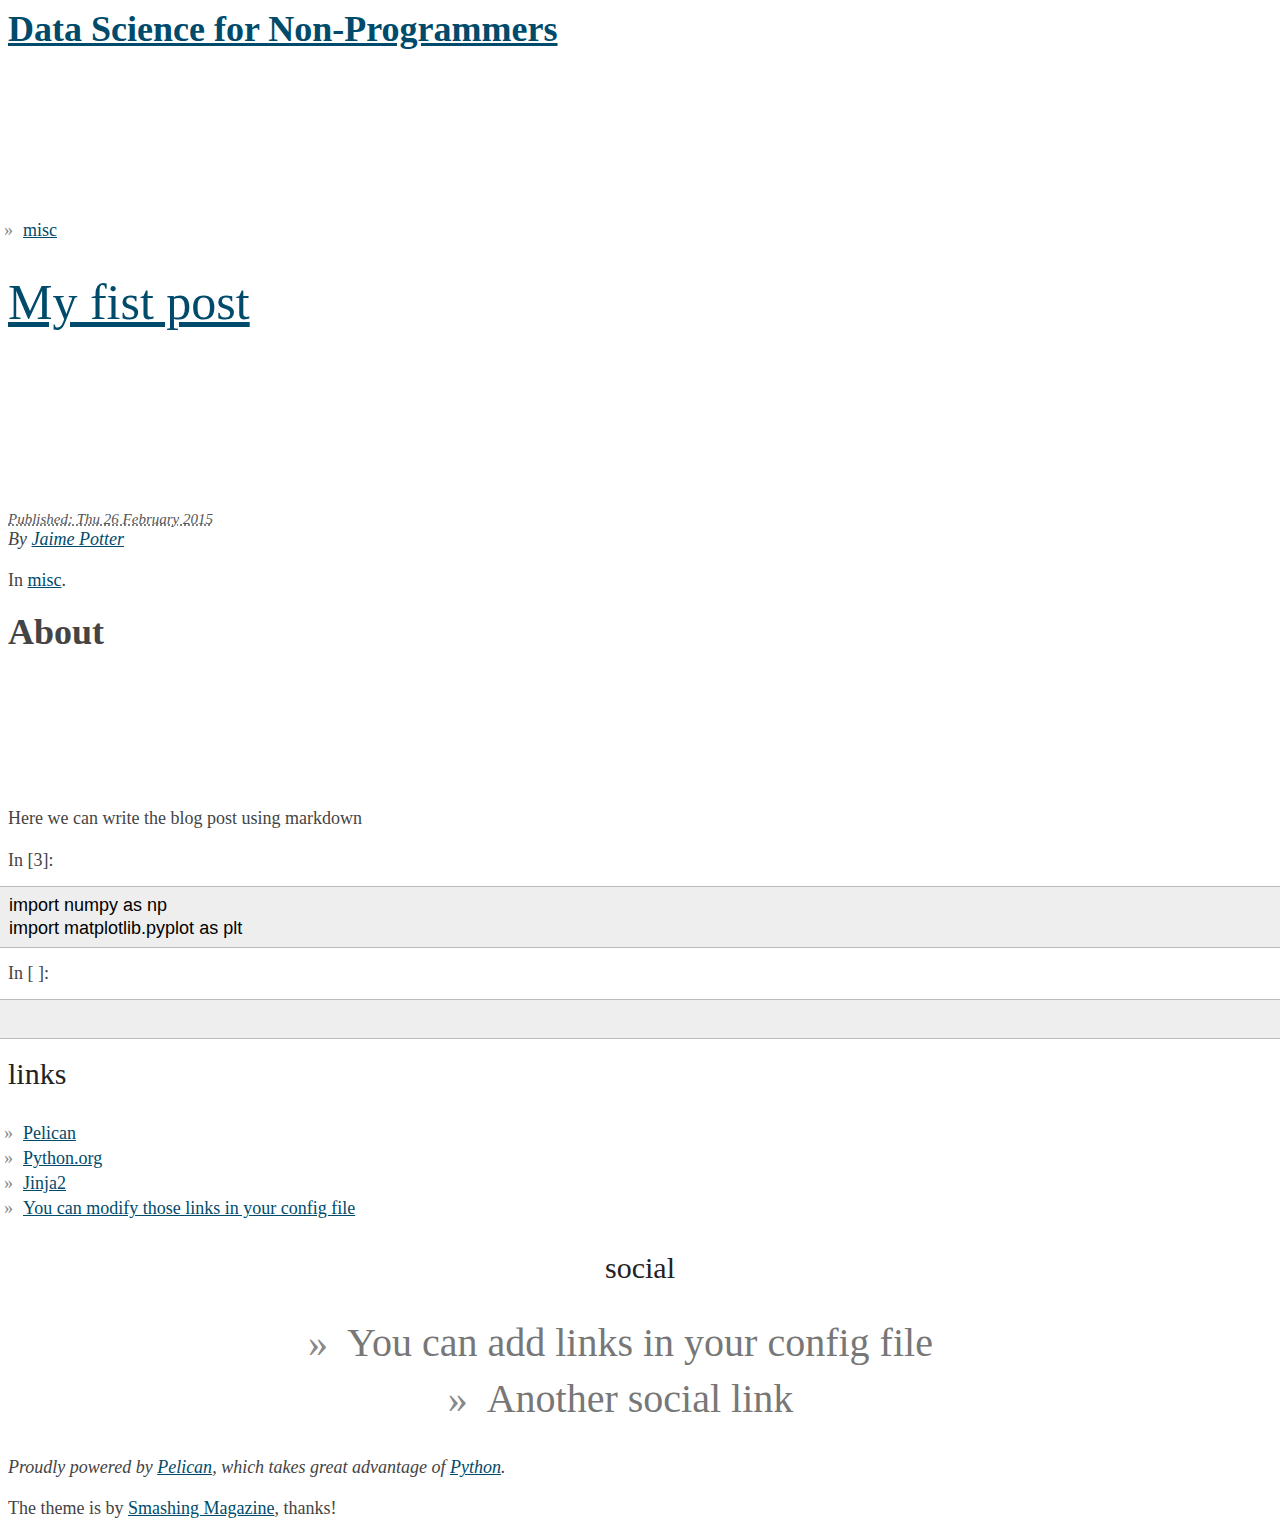
<file: index.html>
<!DOCTYPE html>
<html lang="english">
<head>
        <meta charset="utf-8" />
        <title>Data Science for Non-Programmers</title>
        <link rel="stylesheet" href="/theme/css/main.css" />

        <!--[if IE]>
            <script src="https://html5shiv.googlecode.com/svn/trunk/html5.js"></script>
        <![endif]-->
</head>

<body id="index" class="home">
        <header id="banner" class="body">
                <h1><a href="/">Data Science for Non-Programmers </a></h1>
                <nav><ul>
                    <li><a href="/category/misc.html">misc</a></li>
                </ul></nav>
        </header><!-- /#banner -->

            <aside id="featured" class="body">
                <article>
                    <h1 class="entry-title"><a href="/my-fist-post.html">My fist post</a></h1>
<footer class="post-info">
        <abbr class="published" title="2015-02-26T15:00:00-05:00">
                Published: Thu 26 February 2015
        </abbr>

        <address class="vcard author">
                By                         <a class="url fn" href="/author/jaime-potter.html">Jaime Potter</a>
        </address>
<p>In <a href="/category/misc.html">misc</a>.</p>

</footer><!-- /.post-info --><h1>About</h1>
<p>Here we can write the blog post using markdown

<div class="cell border-box-sizing code_cell rendered">
<div class="input">
<div class="prompt input_prompt">In&nbsp;[3]:</div>
<div class="inner_cell">
    <div class="input_area">
<div class=" highlight hl-ipython3"><pre><span></span><span class="kn">import</span> <span class="nn">numpy</span> <span class="k">as</span> <span class="nn">np</span>
<span class="kn">import</span> <span class="nn">matplotlib.pyplot</span> <span class="k">as</span> <span class="nn">plt</span>
</pre></div>

</div>
</div>
</div>

</div>
<div class="cell border-box-sizing code_cell rendered">
<div class="input">
<div class="prompt input_prompt">In&nbsp;[&nbsp;]:</div>
<div class="inner_cell">
    <div class="input_area">
<div class=" highlight hl-ipython3"><pre><span></span> 
</pre></div>

</div>
</div>
</div>

</div>
 

</p>                </article>
            </aside><!-- /#featured -->
        <section id="extras" class="body">
                <div class="blogroll">
                        <h2>links</h2>
                        <ul>
                            <li><a href="http://getpelican.com/">Pelican</a></li>
                            <li><a href="http://python.org/">Python.org</a></li>
                            <li><a href="http://jinja.pocoo.org/">Jinja2</a></li>
                            <li><a href="#">You can modify those links in your config file</a></li>
                        </ul>
                </div><!-- /.blogroll -->
                <div class="social">
                        <h2>social</h2>
                        <ul>

                            <li><a href="#">You can add links in your config file</a></li>
                            <li><a href="#">Another social link</a></li>
                        </ul>
                </div><!-- /.social -->
        </section><!-- /#extras -->

        <footer id="contentinfo" class="body">
                <address id="about" class="vcard body">
                Proudly powered by <a href="http://getpelican.com/">Pelican</a>, which takes great advantage of <a href="http://python.org">Python</a>.
                </address><!-- /#about -->

                <p>The theme is by <a href="http://coding.smashingmagazine.com/2009/08/04/designing-a-html-5-layout-from-scratch/">Smashing Magazine</a>, thanks!</p>
        </footer><!-- /#contentinfo -->

</body>
</html>
</file>
<file: theme/css/main.css>
header       { display: block !important;}
body         { font-family: 'Georgia', serif; font-size: 18px; color: #444; }
a            { color: #004B6B; }
a:hover      { color: #6D4100; }
.box         { width: 740px; margin: 30px auto; }
h2, h3, h4   { font-family: 'Marcellus', serif; font-weight: normal; color: #222;}
h1           { margin: 0 0 30px 0; background: no-repeat center;
               height: 165px; }
h1 span      { display: none; }
.banner      { font-size: 75px; margin: 30px 0 5px 0; 
               font-family: 'The Girl Next Door', cursive;
               text-align: center;}
.banner a    {text-decoration: none;}
h2           { font-size: 30px; margin: 15px 0 5px 0; }
h3           { font-size: 24px; margin: 15px 0 5px 0; }
h4           { font-size: 19px; margin: 15px 0 5px 0; }
textarea, code, tt,
pre          { font-family: 'Inconsolata', sans-serif, monospace!important; 
             color: #000; font-size: 18px ; background: #eee; }
pre          { padding: 7px 30px; margin: 15px -30px; line-height: 1.3; 
             border-style:solid; border-width:1px; border-color:#bbb;}

code, tt     {padding: 1px 4px 1px 4px; border-style:solid; border-width:1px; border-color:#bbb;}

.ig          { color: #888; }
p            { line-height: 1.4; }
ul           { margin: 15px 0 15px 0; padding: 15px; list-style: none; line-height: 1.4; }
ul li:before { content: "\00BB \0020"; color: #888; position: absolute; margin-left: -19px; }
ol           { line-height: 1.4; margin: 15px 0 15px 30px; padding: 15px; }
blockquote   { margin: 0; font-style: italic; color: #444; }
.footer      { font-size: 13px; color: #888; text-align: center; margin-top: 25px; }
.more        { text-align: right; margin-top: 0; font-size: 0.9em; font-style: italic; }
.nav         { text-align: center; }
.nav a       { font-style: italic; }
.backnav     { float: right; color: #444; font-style: italic;
               margin: 5px 0 0 0; font-size: 0.9em; }
.message     { background: #DEEBF3; color: #004B6B; padding: 5px 30px;
               margin: 10px -30px; }
.actions     { margin-top: 0; }
.twitter:before { background: no-repeat; content: " ";
                  float: right; width: 64px; height: 64px;
                  margin: -25px 0 0 0; padding: 0 0 10px 10px; }
.twitter li  { margin: 15px 0; line-height: 1.2; font-size: 15px; }
.twitter li:before { content: "♯"; padding-left: 4px; }
.twitter .meta, .twitter .meta a { color: #888; font-size: 13px; }
table        { border: 1px solid black; border-collapse: collapse;
               margin: 15px 0; }
td, th       { border: 1px solid black; padding: 4px 10px;
               text-align: left; }
th           { background: #eee; font-weight: normal; }

td input     { border: none; padding: 0; }

table.archives, .archives td, .archives th {border: none;}

/*Navigation*/
div.navigation a   { text-decoration: none;  font-size: 20px; padding: 10px;}
div.navigation ol  { margin: 0; padding: 0;}
div.navigation li  { display: inline; padding: 0; content:none;}
div.navigation {
                float: left; background-color: #f4f4f4; 
                padding-top:0;
                text-align: center;
                position: fixed;
                top: 0;
                left: 0;
                z-index: 999;
                width: 100%;
                height: 26px;
              }

.current a{color: #666}
/* social */
.social      {margin:10px 0 10px 0; font-size: 40px; text-align: center;}
.social a    {margin: 10px 20px 5px 20px; color: #777; text-decoration: none;
              -webkit-transition: color 0.5s linear;  
              -moz-transition: color 0.5s linear;  
              -o-transition: color 0.5s linear;  
              -ms-transition: color 0.5s linear;  
              transition: color 0.5s linear}
.social a:hover {color: #004B6B;}

/*posts*/
.posts ol, .posts ul, .posts li  {list-style-type: none; padding: 0;}
.posts li {padding-bottom: 30px;}
.post { font-size: 50px;}
.post a {text-decoration: none;}
.post-info abbr {font-size: 15px; color: #555; font-style: italic;}
article .archive{margin-top: 10px; margin-bottom: 10px;}

.entry-content{margin-top: 50px; margin-bottom: 40px;}

h1.archive-entry-title,
.entry-title,
h1.archive-entry-title a{
	font-family: 'Marcellus', serif; font-weight: normal;
    font-size: 40px; text-decoration: none;
    /*margin: 15px 0 60px 0;
	height: 0;*/
}

h1.archive-entry-title {
	margin: 0px 0px 5px 0px !important;
	height: auto;
}


.entry-title {color: #222; font-size: 50px; margin-bottom: 70px;}

.entry-content h2{margin: 40px 0 5px 0; color: #004B6B;}

/* Inset, by Dan Eden */ 
hr { border: 0; height: 0; border-top: 1px solid rgba(0, 0, 0, 0.1); 
              border-bottom: 1px solid rgba(255, 255, 255, 0.3); }

/* For align center */
.align-center { display: block;
                margin-left: auto;
                margin-right: auto}
</file>
